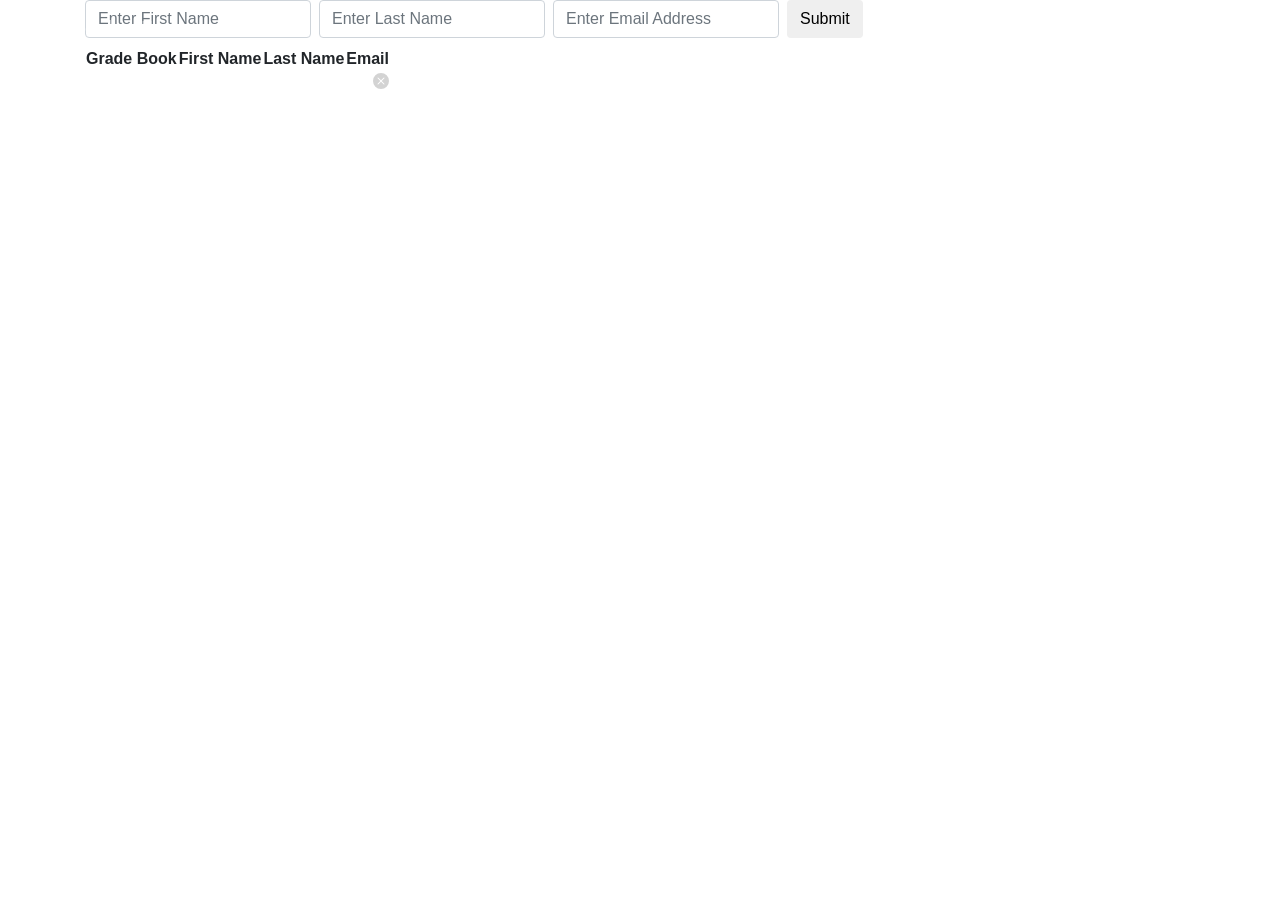
<file: src/main/resources/templates/index.html>
<!DOCTYPE html>
<html xmlns:th="http://www.thymeleaf.org">
<head>
    <!-- Required meta tags -->
    <meta charset="utf-8">
    <meta name="viewport" content="width=device-width, initial-scale=1, shrink-to-fit=no">
    <meta charset="ISO-8859-1">
    <title>Grade Book App</title>

    <link rel="stylesheet" href="https://maxcdn.bootstrapcdn.com/bootstrap/4.0.0/css/bootstrap.min.css"
          integrity="sha384-Gn5384xqQ1aoWXA+058RXPxPg6fy4IWvTNh0E263XmFcJlSAwiGgFAW/dAiS6JXm" crossorigin="anonymous">

    <link rel="stylesheet"
          th:href="@{/cssandjs/main.css}"/>


</head>


<body>

<nav class="navbar navbar-expand-md navbar-dark main-color fixed-top">
    <a class="navbar-brand" href="/">GradeBook</a>
    <button class="navbar-toggler" type="button" data-toggle="collapse" data-target="#navbarNav"
            aria-controls="navbarNav" aria-expanded="false" aria-label="Toggle navigation">
        <span class="navbar-toggler-icon"></span>
    </button>
    <div class="collapse navbar-collapse" id="navbarNav">
        <ul class="navbar-nav">
            <li class="nav-item">
                <a class="nav-link" href="/">Home </a>
            </li>
        </ul>
    </div>
</nav>

<div class="container">

    <form class="form-inline" method="POST" th:action="@{/}" th:object="${student}">
        <label class="sr-only" for="firstname">Name</label>
        <input type="text" class="form-control mb-2 mr-sm-2" name="firstname" placeholder="Enter First Name" required>

        <label class="sr-only" for="lastname">Name</label>
        <input type="text" class="form-control mb-2 mr-sm-2" name="lastname" placeholder="Enter Last Name" required>

        <label class="sr-only" for="emailAddress">Name</label>
        <input type="text" class="form-control mb-2 mr-sm-2" name="emailAddress" placeholder="Enter Email Address"
               required>


        <button type="submit" class="btn btn-color mb-2">Submit</button>
    </form>

    <table class="students">
        <tr>
            <th>Grade Book</th>
            <th>First Name</th>
            <th>Last Name</th>
            <th>Email</th>
        </tr>

        <tr th:each="student, iterator : ${students}">
            <td th:text="${iterator.index + 1}" th:onclick="|studentInfo('${student.id}');|"></td>
            <td th:text="${student.firstname}" th:onclick="|studentInfo('${student.id}');|"></td>
            <td th:text="${student.lastname}" th:onclick="|studentInfo('${student.id}');|"></td>
            <td><span th:text="${student.emailAddress}" th:onclick="|studentInfo('${student.id}');|"></span>
                <span>
        			<svg xmlns="http://www.w3.org/2000/svg" width="16" height="16" fill="currentColor"
                         class="bi bi-x-circle-fill float-right pointer" style="color: #d3d3d3" viewBox="0 0 16 16"
                         th:onclick="|deleteStudent('${student.id}');|">
          <path d="M16 8A8 8 0 1 1 0 8a8 8 0 0 1 16 0zM5.354 4.646a.5.5 0 1 0-.708.708L7.293 8l-2.647 2.646a.5.5 0 0 0 .708.708L8 8.707l2.646 2.647a.5.5 0 0 0 .708-.708L8.707 8l2.647-2.646a.5.5 0 0 0-.708-.708L8 7.293 5.354 4.646z"/>
        </svg>
        		</span>
            </td>
        </tr>

    </table>
</div>
<script src="https://code.jquery.com/jquery-3.2.1.slim.min.js"
        integrity="sha384-KJ3o2DKtIkvYIK3UENzmM7KCkRr/rE9/Qpg6aAZGJwFDMVNA/GpGFF93hXpG5KkN"
        crossorigin="anonymous"></script>
<script src="https://cdnjs.cloudflare.com/ajax/libs/popper.js/1.12.9/umd/popper.min.js"
        integrity="sha384-ApNbgh9B+Y1QKtv3Rn7W3mgPxhU9K/ScQsAP7hUibX39j7fakFPskvXusvfa0b4Q"
        crossorigin="anonymous"></script>
<script src="https://maxcdn.bootstrapcdn.com/bootstrap/4.0.0/js/bootstrap.min.js"
        integrity="sha384-JZR6Spejh4U02d8jOt6vLEHfe/JQGiRRSQQxSfFWpi1MquVdAyjUar5+76PVCmYl"
        crossorigin="anonymous"></script>
<script type="text/javascript" th:src="@{/cssandjs/js/main.js}"></script>
</body>
</html>
</file>
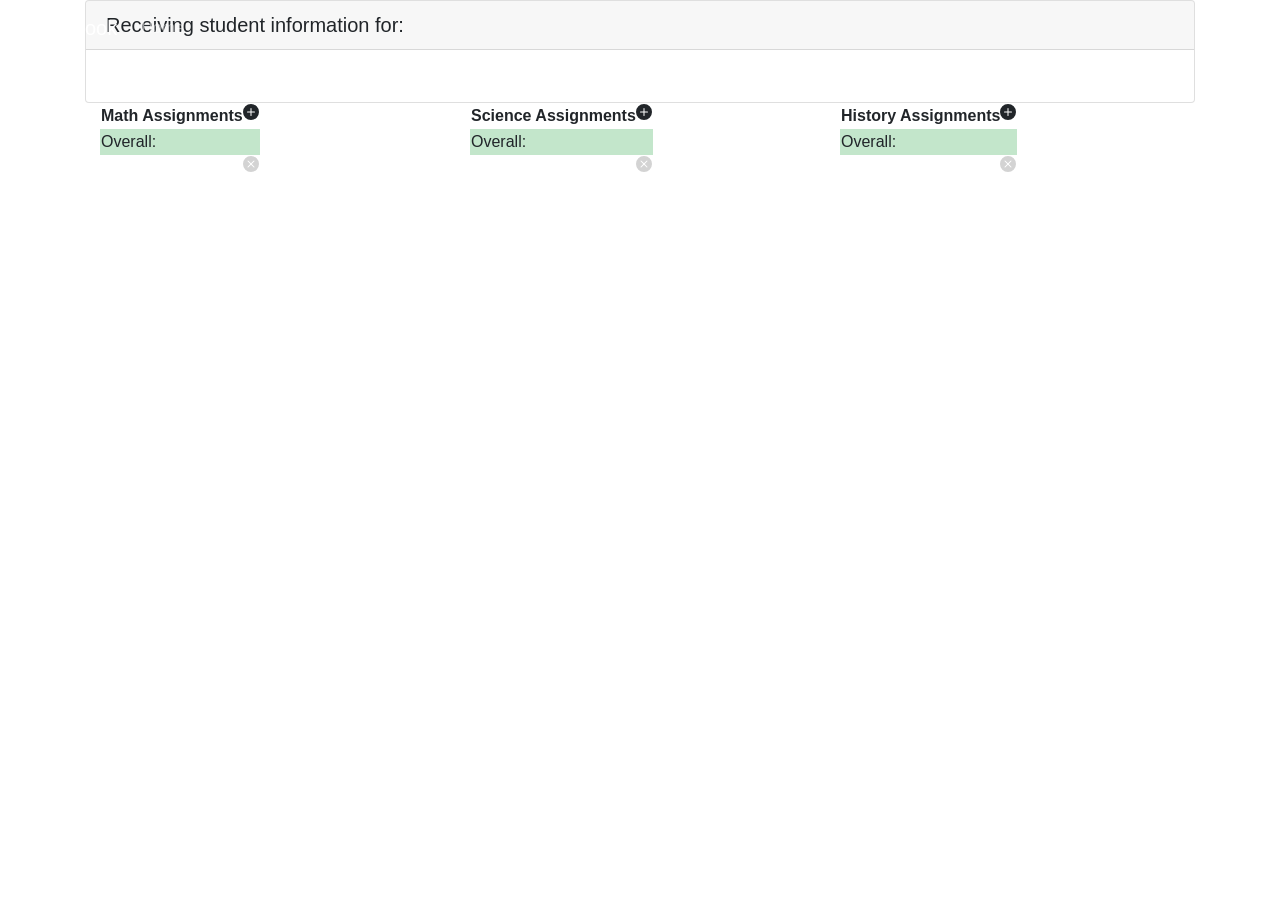
<file: src/main/resources/templates/studentInformation.html>
<!DOCTYPE html>
<html xmlns:th="http://www.thymeleaf.org">
<head>
    <!-- Required meta tags -->
    <meta charset="utf-8">
    <meta name="viewport" content="width=device-width, initial-scale=1, shrink-to-fit=no">
    <meta charset="ISO-8859-1">
    <title>Grade Book App</title>

    <link rel="stylesheet" href="https://maxcdn.bootstrapcdn.com/bootstrap/4.0.0/css/bootstrap.min.css"
          integrity="sha384-Gn5384xqQ1aoWXA+058RXPxPg6fy4IWvTNh0E263XmFcJlSAwiGgFAW/dAiS6JXm" crossorigin="anonymous">

    <link rel="stylesheet"
          th:href="@{/cssandjs/main.css}"/>
</head>
<body>
<nav class="navbar navbar-expand-md navbar-dark main-color fixed-top">
    <a class="navbar-brand" href="/">GradeBook</a>
    <button class="navbar-toggler" type="button" data-toggle="collapse" data-target="#navbarNav"
            aria-controls="navbarNav" aria-expanded="false" aria-label="Toggle navigation">
        <span class="navbar-toggler-icon"></span>
    </button>
    <div class="collapse navbar-collapse" id="navbarNav">
        <ul class="navbar-nav">
            <li class="nav-item">
                <a class="nav-link" href="/">Home </a>
            </li>
        </ul>
    </div>
</nav>

<div class="container">
    <div class="card">
        <h5 class="card-header">Receiving student information for: </h5>
        <div class="card-body">
            <h5 class="card-title"><span th:text="${student.fullName}"></span></h5>
        </div>
    </div>


    <div class="container">
        <div class="row">
            <div class="col-4">
                <table class="students">
                    <tr>
                        <th>Math Assignments
                            <svg xmlns="http://www.w3.org/2000/svg" width="16" height="16" fill="currentColor"
                                 class="bi bi-plus-circle-fill float-right pointer" viewBox="0 0 16 16"
                                 onclick="showOrHideGrade('math')">
                                <path d="M16 8A8 8 0 1 1 0 8a8 8 0 0 1 16 0zM8.5 4.5a.5.5 0 0 0-1 0v3h-3a.5.5 0 0 0 0 1h3v3a.5.5 0 0 0 1 0v-3h3a.5.5 0 0 0 0-1h-3v-3z"/>
                            </svg>
                        </th>
                    </tr>
                    <tr class="table-success">
                        <td><span>Overall:</span> <span th:text="${mathAverage}"></span></td>
                    </tr>
                    <tr th:each="grade : ${student.studentGrades.mathGradeResults}">

                        <td>
                            <span th:text="${grade.grade}"></span>
                            <span>	<svg xmlns="http://www.w3.org/2000/svg" width="16" height="16" fill="currentColor"
                                           class="bi bi-x-circle-fill float-right pointer" style="color: #d3d3d3"
                                           viewBox="0 0 16 16" th:onclick="|deleteMathGrade('${grade.id}');|">
                      <path d="M16 8A8 8 0 1 1 0 8a8 8 0 0 1 16 0zM5.354 4.646a.5.5 0 1 0-.708.708L7.293 8l-2.647 2.646a.5.5 0 0 0 .708.708L8 8.707l2.646 2.647a.5.5 0 0 0 .708-.708L8.707 8l2.647-2.646a.5.5 0 0 0-.708-.708L8 7.293 5.354 4.646z"/>
                    </svg></span>
                        </td>
                    </tr>
                </table>
                <form id="mathGrade" style="display: none;" method="post" action="/grades">
                    <div class="form-group">
                        <label for="grade">Grade</label>
                        <input type="number" class="form-control" name="grade" placeholder="Enter grade" step="0.01"
                               min="0" max="100">
                        <small class="form-text text-muted">Enter student's grade.</small>

                        <input type="number" class="form-control" name="studentId" th:value="${student.id}"
                               style="display: none">

                        <input type="text" class="form-control" name="gradeType" value="math" style="display: none">
                    </div>
                    <button type="submit" class="btn btn-color">Submit</button>
                </form>

            </div>
            <div class="col-4">
                <table class="students">
                    <tr>
                        <th>Science Assignments
                            <svg xmlns="http://www.w3.org/2000/svg" width="16" height="16" fill="currentColor"
                                 class="bi bi-plus-circle-fill float-right pointer" viewBox="0 0 16 16"
                                 onclick="showOrHideGrade('science')">
                                <path d="M16 8A8 8 0 1 1 0 8a8 8 0 0 1 16 0zM8.5 4.5a.5.5 0 0 0-1 0v3h-3a.5.5 0 0 0 0 1h3v3a.5.5 0 0 0 1 0v-3h3a.5.5 0 0 0 0-1h-3v-3z"/>
                            </svg>
                        </th>
                    </tr>
                    <tr class="table-success">
                        <td><span>Overall:</span> <span th:text="${scienceAverage}"></span></td>
                    </tr>
                    <tr th:each="grade : ${student.studentGrades.scienceGradeResults}">
                        <td>
                            <span th:text="${grade.grade}"></span>
                            <span>	<svg xmlns="http://www.w3.org/2000/svg" width="16" height="16" fill="currentColor"
                                           class="bi bi-x-circle-fill float-right pointer" style="color: #d3d3d3"
                                           viewBox="0 0 16 16" th:onclick="|deleteScienceGrade('${grade.id}');|">
                      <path d="M16 8A8 8 0 1 1 0 8a8 8 0 0 1 16 0zM5.354 4.646a.5.5 0 1 0-.708.708L7.293 8l-2.647 2.646a.5.5 0 0 0 .708.708L8 8.707l2.646 2.647a.5.5 0 0 0 .708-.708L8.707 8l2.647-2.646a.5.5 0 0 0-.708-.708L8 7.293 5.354 4.646z"/>
                    </svg></span>
                        </td>
                    </tr>
                </table>
                <form id="scienceGrade" style="display: none;" method="post" action="/grades">
                    <div class="form-group">
                        <label for="grade">Grade</label>
                        <input type="number" class="form-control" name="grade" placeholder="Enter grade" step="0.01"
                               min="0" max="100">
                        <small class="form-text text-muted">Enter student's grade.</small>

                        <input type="number" class="form-control" name="studentId" th:value="${student.id}"
                               style="display: none">

                        <input type="text" class="form-control" name="gradeType" value="science" style="display: none">
                    </div>
                    <button type="submit" class="btn btn-color">Submit</button>
                </form>

            </div>
            <div class="col-4">
                <table class="students">
                    <tr>
                        <th>History Assignments
                            <svg xmlns="http://www.w3.org/2000/svg" width="16" height="16" fill="currentColor"
                                 class="bi bi-plus-circle-fill float-right pointer" viewBox="0 0 16 16"
                                 onclick="showOrHideGrade('history')">
                                <path d="M16 8A8 8 0 1 1 0 8a8 8 0 0 1 16 0zM8.5 4.5a.5.5 0 0 0-1 0v3h-3a.5.5 0 0 0 0 1h3v3a.5.5 0 0 0 1 0v-3h3a.5.5 0 0 0 0-1h-3v-3z"/>
                            </svg>
                        </th>
                    </tr>
                    <tr class="table-success">
                        <td><span>Overall:</span> <span th:text="${historyAverage}"></span></td>
                    </tr>
                    <tr th:each="grade : ${student.studentGrades.historyGradeResults}">
                        <td>
                            <span th:text="${grade.grade}"></span>
                            <span>	<svg xmlns="http://www.w3.org/2000/svg" width="16" height="16" fill="currentColor"
                                           class="bi bi-x-circle-fill float-right pointer" style="color: #d3d3d3"
                                           viewBox="0 0 16 16" th:onclick="|deleteHistoryGrade('${grade.id}');|">
                      <path d="M16 8A8 8 0 1 1 0 8a8 8 0 0 1 16 0zM5.354 4.646a.5.5 0 1 0-.708.708L7.293 8l-2.647 2.646a.5.5 0 0 0 .708.708L8 8.707l2.646 2.647a.5.5 0 0 0 .708-.708L8.707 8l2.647-2.646a.5.5 0 0 0-.708-.708L8 7.293 5.354 4.646z"/>
                    </svg></span>
                        </td>
                    </tr>
                </table>
                <form id="historyGrade" style="display: none;" method="post" action="/grades">
                    <div class="form-group">
                        <label for="grade">Grade</label>
                        <input type="number" class="form-control" name="grade" placeholder="Enter grade" step="0.01"
                               min="0" max="100">
                        <small class="form-text text-muted">Enter student's grade.</small>

                        <input type="number" class="form-control" name="studentId" th:value="${student.id}"
                               style="display: none">

                        <input type="text" class="form-control" name="gradeType" value="history" style="display: none">
                    </div>
                    <button type="submit" class="btn btn-color">Submit</button>
                </form>
            </div>
        </div>
    </div>


</div>

<script src="https://code.jquery.com/jquery-3.2.1.slim.min.js"
        integrity="sha384-KJ3o2DKtIkvYIK3UENzmM7KCkRr/rE9/Qpg6aAZGJwFDMVNA/GpGFF93hXpG5KkN"
        crossorigin="anonymous"></script>
<script src="https://cdnjs.cloudflare.com/ajax/libs/popper.js/1.12.9/umd/popper.min.js"
        integrity="sha384-ApNbgh9B+Y1QKtv3Rn7W3mgPxhU9K/ScQsAP7hUibX39j7fakFPskvXusvfa0b4Q"
        crossorigin="anonymous"></script>
<script src="https://maxcdn.bootstrapcdn.com/bootstrap/4.0.0/js/bootstrap.min.js"
        integrity="sha384-JZR6Spejh4U02d8jOt6vLEHfe/JQGiRRSQQxSfFWpi1MquVdAyjUar5+76PVCmYl"
        crossorigin="anonymous"></script>
<script type="text/javascript" th:src="@{/cssandjs/js/main.js}"></script>
</body>
</html>
</file>
